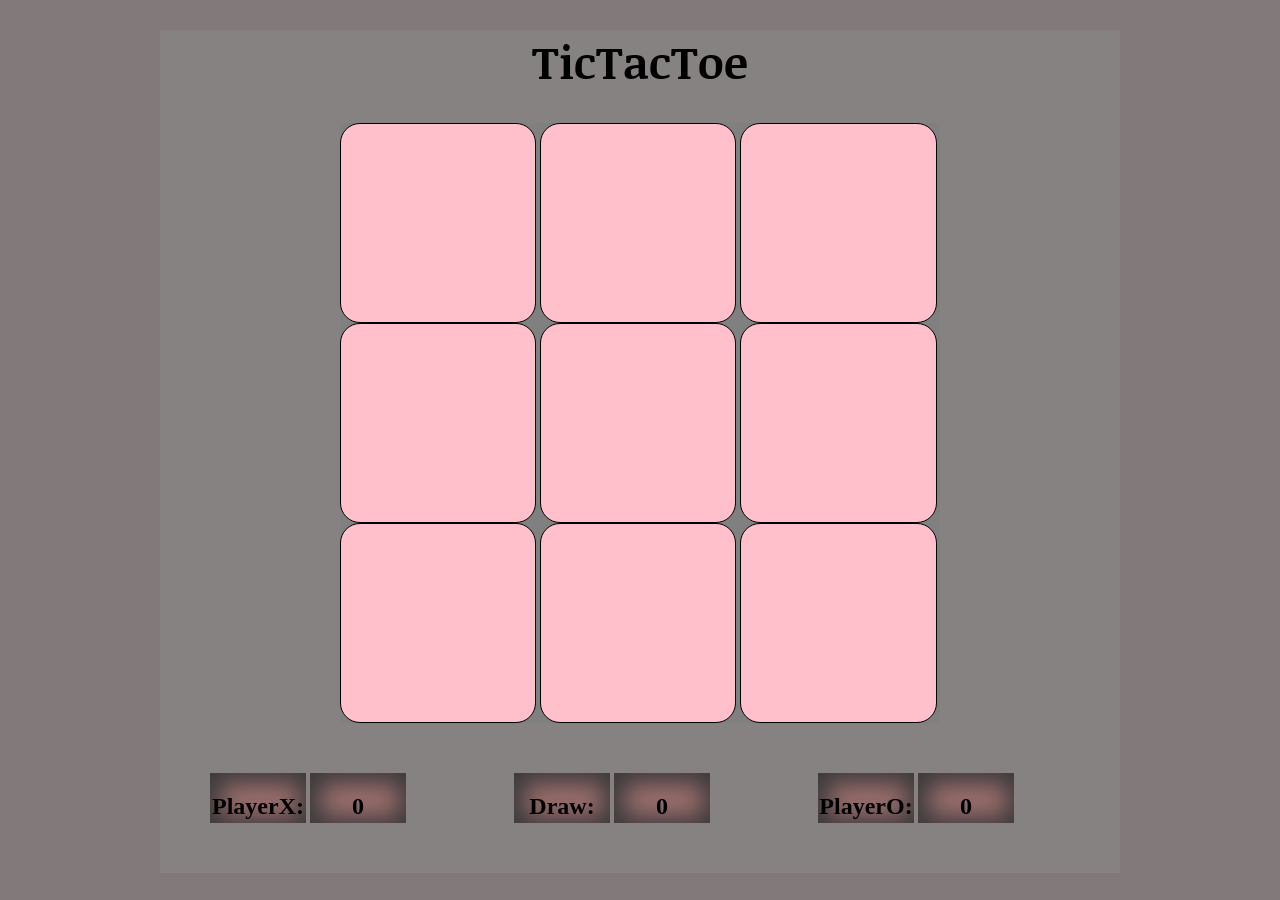
<file: index.html>
<!DOCTYPE html>
<html lang="en" dir="ltr">
  <head>
    <meta charset="utf-8">
    <title>TicTacToe</title>
    <link rel="stylesheet" href="css/ticTacToe.css">
    <script type="text/javascript" src="js/jQuery.js"></script>
    <script type="text/javascript" src="js/game.js"></script>
    <!-- <script type="text/javascript" src="js/ticTacToe.js"></script> -->
    <script type="text/javascript" src="js/ticTacToe2.js"></script>

  </head>
  <body>
    <div class="container">
      <header>
        <h1> TicTacToe</h1>
      </header>
      <body>
        <div class="pattern">
          <div class="line">
            <div class="field" id="00"><div class="image"></div></div>
            <div class="field" id="10"><div class="image"></div></div>
            <div class="field" id="20"><div class="image"></div></div>
          </div>
          <div class="line">
            <div class="field" id="01"><div class="image"></div></div>
            <div class="field" id="11"><div class="image"></div></div>
            <div class="field" id="21"><div class="image"></div></div>
          </div>
          <div class="line">
            <div class="field" id="02"><div class="image"></div></div>
            <div class="field" id="12"><div class="image"></div></div>
            <div class="field" id="22"><div class="image"></div></div>

          </div>
        </div>
<div class="exit">
<div class="playerX"><h2>PlayerX:</h2></div>
<div class="playerX" ><h2 id="countX"></h2></div>
</div>

<div class="exit">
<div class="draw"><h2>Draw:</h2></div>
<div class="draw"><h2 id="countDraw"></h2></div>
</div>
<div class="exit">
<div class="playerO"><h2>PlayerO:</h2></div>
<div class="playerO" ><h2 id="countO"></h2></div>
</div>




      </body>




    </div>

  </body>
</html>
</file>
<file: css/ticTacToe.css>
@import url('https://fonts.googleapis.com/css?family=Courgette|Noticia+Text');
body {
  background-color: #827a7a;
}
.container {
  width: 960px;
  margin: 0px auto;
  background-color: #868282;
}
h1 {
  text-align: center;
  font-family: 'Noticia Text', serif;
  font-size: 45px;



}

.field {
  background-color: pink;
  position :relative;
  top: 0px;
  left: 0px;
  height: 32%;
  border: 1px solid black;
  border-radius: 20px;
}
.line {
  display: inline-block;
  vertical-align: top;
  width: 32.7%;
  height: 103%;
  margin: auto;
}

.X {
  background: url(../img/x.jpg) 90% no-repeat;
  background-size: contain;
  width: 100%;
  height: 100%;


}
.O {
  background: url(../img/zero.jpg) 50% no-repeat;;
  background-size: contain;
  width: 100%;
  height: 100%;


}
.pattern {
  /* border: 1px solid black; */
  width: 600px;
  height: 600px;
  background-color: grey;
  padding: 0px;
  margin: auto;
}

.blink {
  box-shadow: 2px 2px 100px 40px #3c3a3a inset;

}
.exit {
  /* border: 1px solid black; */
  display: inline-block;
  height: 50px;
  width: 200px;
  margin: 50px;
}

.playerX, .draw, .playerO {
  background-color: #a37272;
  box-shadow: 2px 2px 25px 9px #3c3a3a inset;
  display: inline-block;
  vertical-align: top;
  text-align: center;
  margin: 0px;
  position: relative;
  height: 50px;
  width: 96px;
}
.color {
  color: white;
}
</file>
